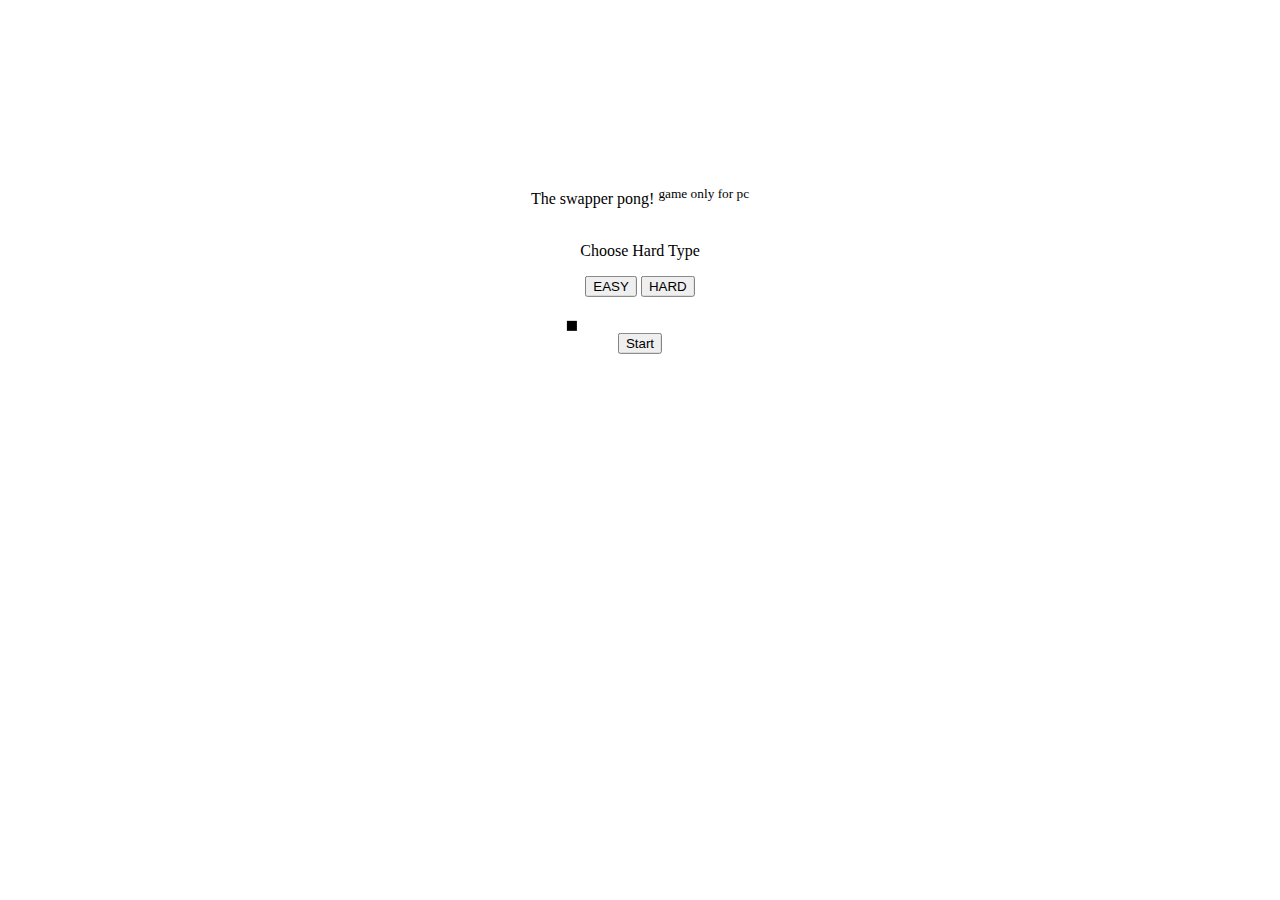
<file: index.html>
<!DOCTYPE html>
<html lang="en">
<head>
    <meta charset="UTF-8">
    <meta name="viewport" content="width=device-width, initial-scale=1.0">
    <title>SwapperPONG</title>
    <link rel='stylesheet' href="style/css.css">
</head>
<body>
    <div class='gamestart'>
        <div class='ball'></div>
    The swapper pong! <sup>game only for pc</sup>
    <br/><br/>
        <p>Choose Hard Type</p>
        <button class="easy">EASY</button>
        <button class="hard">HARD</button><br/><br/><br/>
        <button class='startbut'>Start</button>
    </div>
    <div class='thegame'>
        <p>Active hard type: <span class="type">Easy</span></p>
        <p>Coins: <span class='coinvalue'></span></p>
        <p>Coins record: <span class='coinrecord'></span></p>
        <canvas width="800" class='canvastable1' height="400px"></canvas>
    </div>
</body>
<script src="games.js"></script>
</html>
</file>
<file: style/css.css>
.thegame {
    display: none;
    position: absolute;
    top: 30%;
    left: 50%;
    transform: translate(-50%, -50%);
}
.gamestart {
    display: block;
    position: absolute;
    top: 30%;
    left: 50%;
    transform: translate(-50%, -50%);
    text-align: center;
}
.ball {
    display: block;
    position: fixed;
    top: 50%;
    left: 50%;
    transform: translate(-50%,-50%);
    transition: 0.3s ease;
    width: 10px;
    height: 10px;
    background-color: black;
}
</file>
